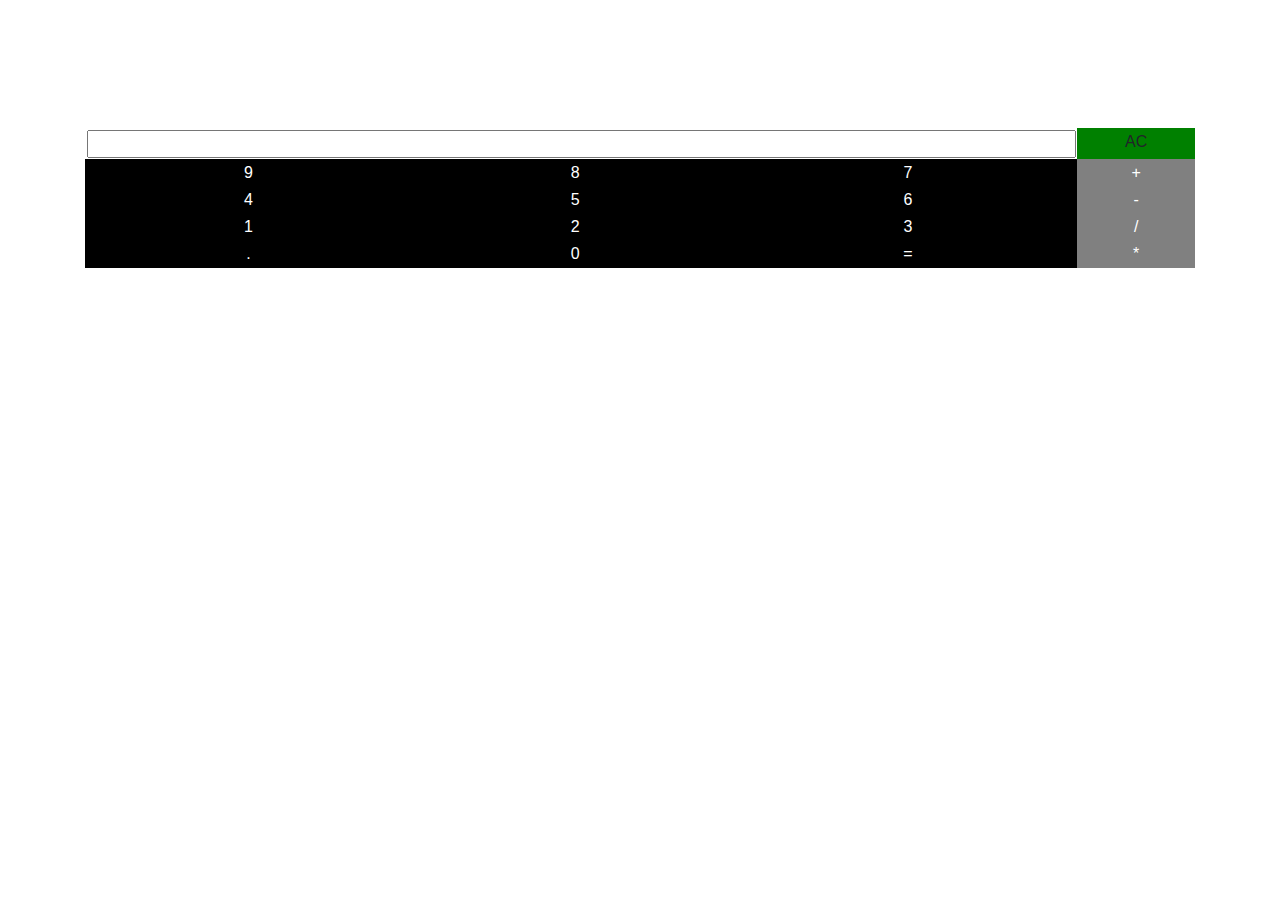
<file: index.html>
<!DOCTYPE html>

<head>
  <title>
    Calculator App
  </title>
  <!-- <script src="https://cdn.tailwindcss.com"></script> -->
  <link rel="stylesheet" href="style.css" />
  <link rel="stylesheet" href="https://cdn.jsdelivr.net/npm/bootstrap@4.0.0/dist/css/bootstrap.min.css"
    integrity="sha384-Gn5384xqQ1aoWXA+058RXPxPg6fy4IWvTNh0E263XmFcJlSAwiGgFAW/dAiS6JXm" crossorigin="anonymous">
</head>

<body>
  <div class="container">
    <table class="table table-hover">
      <tbody>
        <tr>

          <td colspan="3" style="background-color: white; color: black;">
            <input id="result" readonly style="width: 100%; text-decoration: none;" />
          </td>
          <td style="background-color: green; text-align: center;" onclick="clearDisplay()">AC</td>
        </tr>
        <tr>
          <td class="Number" onclick="appendToDisplay('9')">9</td>
          <td class="Number" onclick="appendToDisplay('8')">8</td>
          <td class="Number" onclick="appendToDisplay('7')">7</td>
          <td class="Grey" onclick="appendToDisplay('+')">+</td>
        </tr>
        <tr>
          <td class="Number" onclick="appendToDisplay('4')">4</td>
          <td class="Number" onclick="appendToDisplay('5')">5</td>
          <td class="Number" onclick="appendToDisplay('6')">6</td>
          <td class="Grey" onclick="appendToDisplay('-')">-</td>
        </tr>
        <tr>
          <td class="Number" onclick="appendToDisplay('1')">1</td>
          <td class="Number" onclick="appendToDisplay('2')">2</td>
          <td class="Number" onclick="appendToDisplay('3')">3</td>
          <td class="Grey" onclick="appendToDisplay('/')">/</td>
        </tr>
        <tr>
          <td class="Number" onclick="appendToDisplay('.')">.</td>
          <td class="Number" onclick="appendToDisplay('0')">0</td>
          <td class="Number" onclick="calculateResult()">=</td>
          <td class="Grey" onclick="appendToDisplay('*')">*</td>
        </tr>
      </tbody>
    </table>
  </div>


  <script>
    function appendToDisplay(value) {
      if (document.getElementById('result').value == 'Error') {
        document.getElementById('result').value = '';
      }
      document.getElementById('result').value += value;
      console.log(value, "val")
    }

    function clearDisplay() {
      document.getElementById('result').value = '';
    }

    function calculateResult() {
      const displayValue = document.getElementById('result').value;
      try {
        document.getElementById('result').value = eval(displayValue);
      } catch (error) {
        document.getElementById('result').value = 'Error';
      }
    }
  </script>

</body>


</html>
</file>
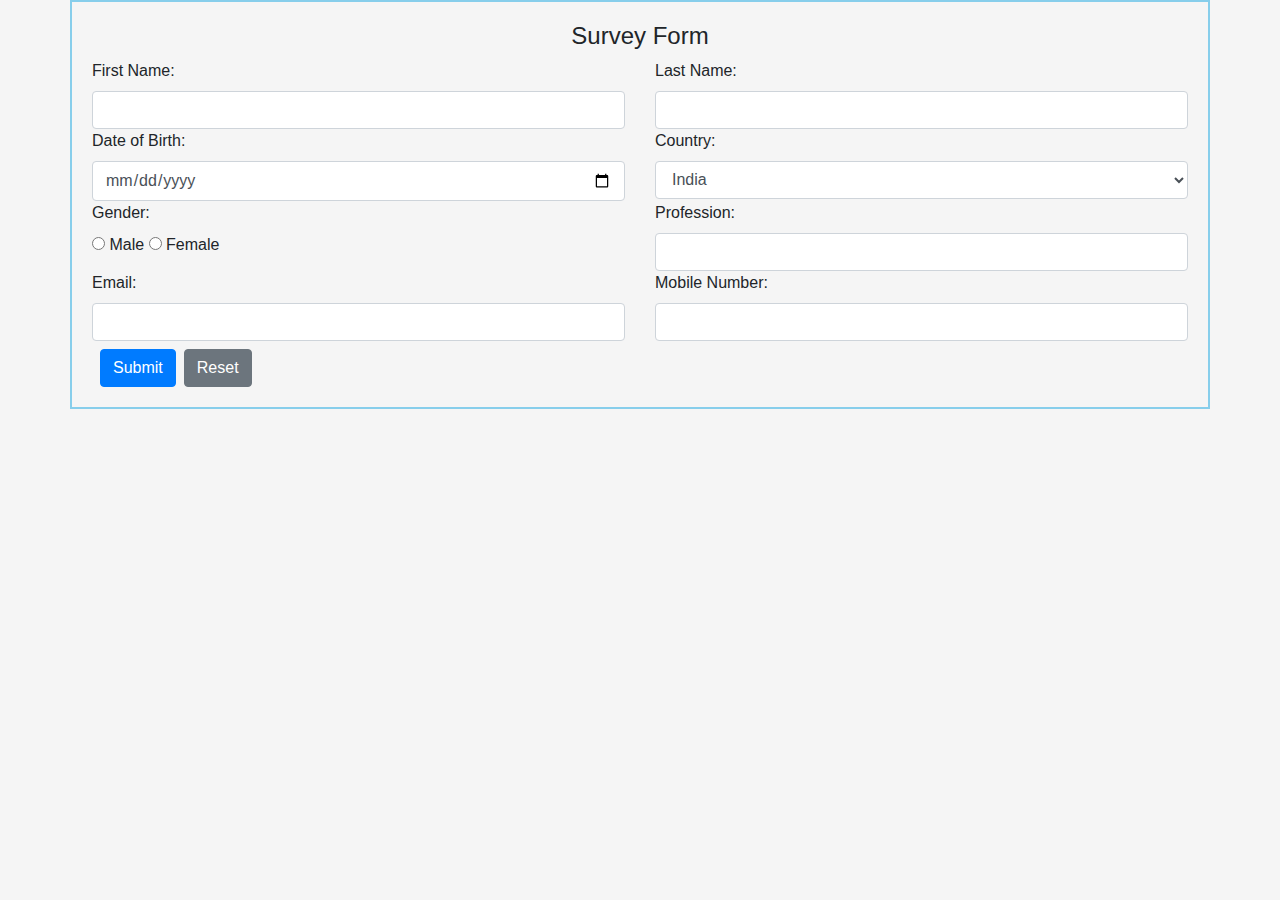
<file: form.html>
<!DOCTYPE html>
<html lang="en">

<head>
    <meta charset="UTF-8">
    <meta name="viewport" content="width=device-width, initial-scale=1.0">
    <link rel="stylesheet" href="https://cdn.jsdelivr.net/npm/bootstrap@4.0.0/dist/css/bootstrap.min.css"
        integrity="sha384-Gn5384xqQ1aoWXA+058RXPxPg6fy4IWvTNh0E263XmFcJlSAwiGgFAW/dAiS6JXm" crossorigin="anonymous">
    <style>
        /* Style for the pop-up */
        body {
            background-color: #f5f5f5;
            /* Light gray background color */
            font-family: Arial, sans-serif;
            /* Choose a suitable font */
        }

        .popup {
            display: none;
            position: fixed;
            width: 60%;
            top: 50%;
            left: 50%;
            transform: translate(-50%, -50%);
            background-color: white;
            padding: 20px;
            border: 1px solid #ccc;
            box-shadow: 0 2px 5px rgba(0, 0, 0, 0.2);
            z-index: 1000;
        }

        #submitButton:hover {
            background-color: #0056b3;
            /* Darker blue on hover */
        }

        #resetButton:hover {
            background-color: #222c36;
        }

        .container {
            border: 2px solid skyblue;
            padding: 20px;
        }
    </style>
</head>

<body>
    <div class="container">
        <h4 class="text-center">Survey Form</h4>
        <form id="surveyForm" class="needs-validation">

            <div class="row">
                <div class="col">
                    <label for="firstName">First Name:</label>
                    <input type="text" class="form-control" oninput="allowAlphabetsOnly(this)" id="firstName"
                        name="firstName" required>

                </div>
                <div class="col">
                    <label for="lastName">Last Name:</label>
                    <input type="text" class="form-control" oninput="allowAlphabetsOnly(this)" id="lastName"
                        name="lastName" required>
                </div>
            </div>

            <div class="row">
                <div class="col">
                    <label for="dob">Date of Birth:</label>
                    <input type="date" class="form-control" id="dob" name="dob" required>
                </div>
                <div class="col">
                    <label for="country">Country:</label>
                    <select id="country" class="form-control" name="country" required>
                        <option value="India">India</option>
                        <option value="USA">USA</option>
                        <option value="Canada">Canada</option>
                        <option value="UK">UK</option>
                        <option value="Australia">Australia</option>
                    </select>
                </div>

            </div>

            <div class="row">
                <div class="col">
                    <label>Gender:</label><br>
                    <input type="radio" id="male" name="gender" value="Male" required> Male
                    <input type="radio" id="female" name="gender" value="Female" required> Female
                </div>
                <div class="col">
                    <label for="profession">Profession:</label>
                    <input type="text" class="form-control" oninput="allowAlphabetsAndNumbersOnly(this)"  id="profession" name="profession" required>
                </div>
            </div>

            <div class="row">
                <div class="col">
                    <label for="email">Email:</label>
                    <input type="email" class="form-control" id="email" name="email" required>
                </div>
                <div class="col">

                    <label for="mobile">Mobile Number:</label>
                    <input type="number" class="form-control" oninput="limitInputLength(this);" maxlength="10"
                        id="mobile" name="mobile" required>
                </div>
            </div>



            <div class="row mt-2 ml-2">
                <button type="submit" class="mr-2 btn btn-primary" id="submitButton">Submit</button>
                <button type="reset" class="btn btn-secondary" id="resetButton">Reset</button>
            </div>

        </form>

    </div>


    <!-- <div id="popup" class="popup">
        <div class="row">
            <h2>Survey Details</h2>
            <span class=" position-absolute top-0 right-10" id="closeBtn">X</span>
        </div>
        <p><strong>First Name:</strong> <span id="popupFirstName"></span></p>
        <p><strong>Last Name:</strong> <span id="popupLastName"></span></p>
        <p><strong>Date of Birth:</strong> <span id="popupDob"></span></p>
        <p><strong>Country:</strong> <span id="popupCountry"></span></p>
        <p><strong>Gender:</strong> <span id="popupGender"></span></p>
        <p><strong>Profession:</strong> <span id="popupProfession"></span></p>
        <p><strong>Email:</strong> <span id="popupEmail"></span></p>
        <p><strong>Mobile Number:</strong> <span id="popupMobile"></span></p>
    </div> -->


    <div class="modal fade" id="popup" tabindex="-1" aria-labelledby="exampleModalLabel" aria-hidden="true">
        <div class="modal-dialog">
            <div class="modal-content">
                <div class="modal-header">
                    <h1 class="modal-title fs-5" id="exampleModalLabel">Survey Details</h1>
                    <button type="button" class="btn-close" data-bs-dismiss="modal" id="closeBtn"
                        aria-label="Close"></button>
                </div>
                <div class="modal-body">
                    <p><strong>First Name:</strong> <span id="popupFirstName"></span></p>
                    <p><strong>Last Name:</strong> <span id="popupLastName"></span></p>
                    <p><strong>Date of Birth:</strong> <span id="popupDob"></span></p>
                    <p><strong>Country:</strong> <span id="popupCountry"></span></p>
                    <p><strong>Gender:</strong> <span id="popupGender"></span></p>
                    <p><strong>Profession:</strong> <span id="popupProfession"></span></p>
                    <p><strong>Email:</strong> <span id="popupEmail"></span></p>
                    <p><strong>Mobile Number:</strong> <span id="popupMobile"></span></p>
                </div>
                <div class="modal-footer">
                    <!--  <button type="button" class="btn btn-secondary btn-close" id="closeBtn"
                        data-bs-dismiss="modal">Close</button>
                    <button type="button" class="btn btn-primary">Save changes</button> -->
                </div>
            </div>
        </div>
    </div>


    <script>
        const form = document.getElementById("surveyForm");
        const popup = document.getElementById("popup");
        const submitButton = document.getElementById("submitButton");
        const resetButton = document.getElementById("resetButton");
        const closeBtn = document.getElementById('closeBtn');

        //  for mobile number
        function limitInputLength(inputElement) {
            if (inputElement.value.length > inputElement.maxLength) {
                inputElement.value = inputElement.value.slice(0, inputElement.maxLength);
            }
        }
        // allow alphabet only
        function allowAlphabetsOnly(inputElement) {

            inputElement.value = inputElement.value.replace(/[^A-Za-z ]/g, '');
        }

        // alphabet and number only
        function allowAlphabetsAndNumbersOnly(inputElement) {
            
            inputElement.value = inputElement.value.replace(/[^A-Za-z0-9 ]/g, '');
        }




        form.addEventListener("submit", function (e) {


            e.preventDefault();


            const firstName = document.getElementById("firstName").value;
            const lastName = document.getElementById("lastName").value;
            const dob = document.getElementById("dob").value;
            const country = document.getElementById("country").value;
            const gender = document.querySelector('input[name="gender"]:checked').value;
            const profession = document.getElementById("profession").value;
            const email = document.getElementById("email").value;
            const mobile = document.getElementById("mobile").value;

            document.getElementById("popupFirstName").textContent = firstName;
            document.getElementById("popupLastName").textContent = lastName;
            document.getElementById("popupDob").textContent = dob;
            document.getElementById("popupCountry").textContent = country;
            document.getElementById("popupGender").textContent = gender;
            document.getElementById("popupProfession").textContent = profession;
            document.getElementById("popupEmail").textContent = email;
            document.getElementById("popupMobile").textContent = mobile;

            popup.classList.add('show');
            popup.style.display = 'block';

        });

        resetButton.addEventListener("click", function () {
            form.reset();
            popup.classList.remove('show');
            popup.style.display = 'none';
        });

        closeBtn.addEventListener("click", function () {
            form.reset();
            popup.classList.remove('show');
            popup.style.display = 'none';
        });
    </script>
</body>

</html>
</file>
<file: style.css>
*{
    box-sizing: border-box;
    margin: 0;
    padding: 0;
}


.container{
   margin-top: 10%;
}

.Number{
    background-color: black; 
    color: white; 
    text-align: center;
}

.Grey{
    background-color: grey; 
    color: white; 
    text-align: center;
}

.table td, .table th {
    padding: 0.1rem !important;
    vertical-align: top;
    border-top: 0px solid #dee2e6 !important;
}
</file>
